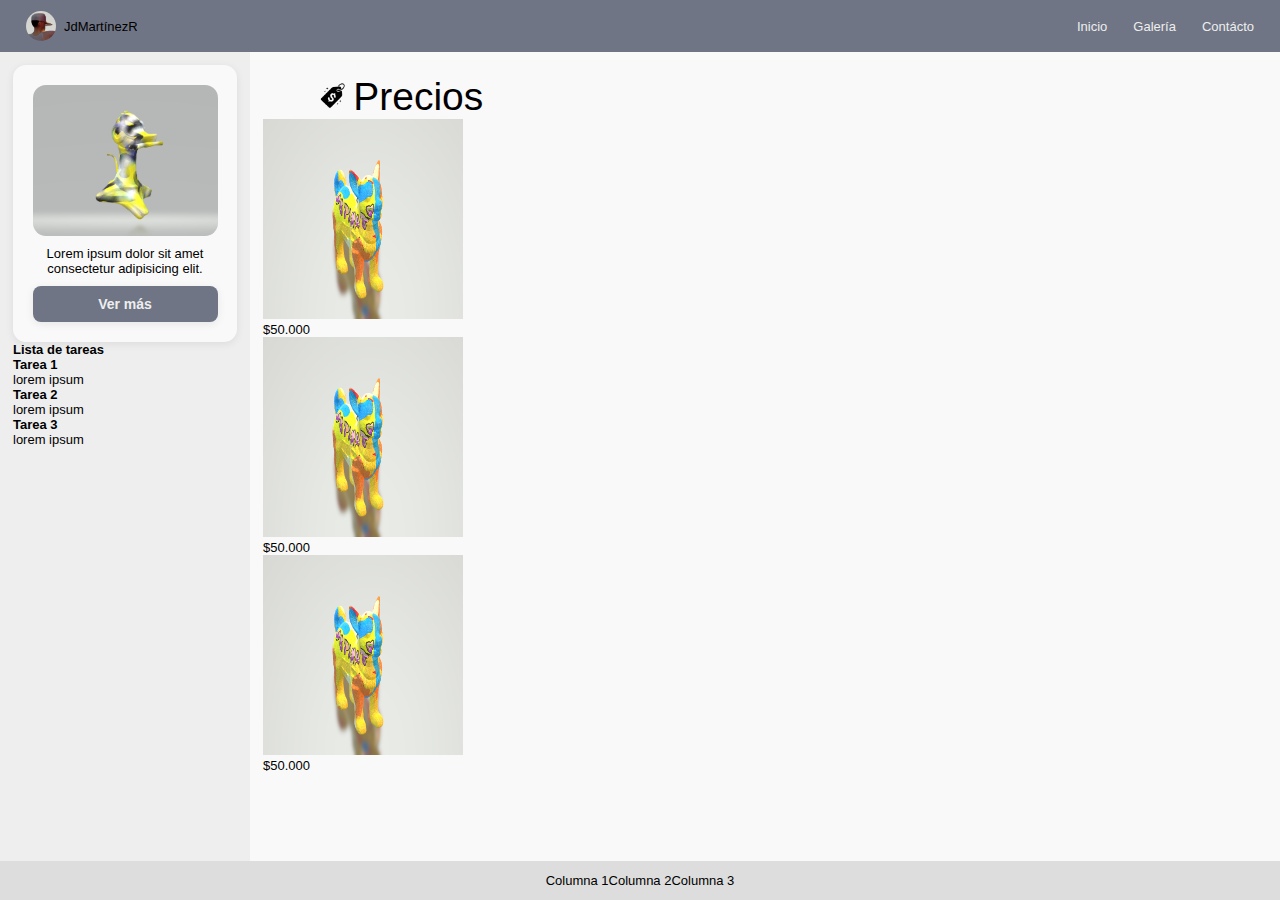
<file: index.html>
<!DOCTYPE html>
<html lang="es">

<head>
    <meta charset="UTF-8">
    <meta name="viewport" content="width=device-width, initial-scale=1.0">
    <title> Flex-Box </title>
    <link rel="stylesheet" href="styles/main.css">
</head>

<body>
    <header class="Header">
       
            <div>
                 <div class="Header__avatar"> <img src="img/avatar.png" alt="avatar-img">
                <p class="Header__name">JdMartínezR</p>
            </div>
            </div>
           


            <nav class="Header__nav">
                <ul class="Header__menu">
                    <li><a class="Header__link" href="index.html">Inicio</a></li>
                    <li><a class="Header__link" href="views/galeria.html">Galería</a></li>
                    <li><a class="Header__link" href="views/contacto.html">Contácto</a></li>
                </ul>
            </nav>

        

    </header>

    <main class="Layout">
        <aside class="Layout__sidebar">

            <article class="Layout__card">
                <img class="Layout__card-image" src="img/snake.png" alt="yellow-snake">
                <p class="Layout__card-description">Lorem ipsum dolor sit amet consectetur adipisicing elit.</p>
                <a href="#" class="Layout__card-button">Ver más</a>
            </article>

<div class="Layout__sidebar-tareas">
    <h3>Lista de tareas </h3>

    <div class="Layout__sidebar-cards">
<div class="tareas__card">
    <h2>Tarea 1</h2>
    <p>lorem ipsum</p>
</div>
<div class="tareas__card">
    <h2>Tarea 2</h2>
    <p>lorem ipsum</p>
</div>
<div class="tareas__card">
    <h2>Tarea 3</h2>
    <p>lorem ipsum</p>
</div>

    </div>

</div>
            
        </aside>
        <section class="Layout__content">
            <div class="Layout__content-title">
                <img class="Layout__content-img" src="img/precio.png" alt="galery-icon">
                <p>Precios</p>
            </div>
            <div class="Layout__content-precios">
                <div class="Layout__precios-card">
                    <img class="Layout__content-card" src="img/perrito.png">
                    <p class="Layout__content-price">$50.000</p>
                </div>

                <div class="Layout__precios-card">
                    <img class="Layout__content-card" src="img/perrito.png">
                    <p class="Layout__content-price">$50.000</p>
                </div>
                <div class="Layout__precios-card">
                    <img class="Layout__content-card" src="img/perrito.png">
                    <p class="Layout__content-price">$50.000</p>
                </div>

            </div>
        </section>
    </main>

    <footer class="Footer">
        <div class="Footer__columna">Columna 1</div>
        <div class="Footer__columna"> Columna 2</div>
        <div class="Footer__columna">Columna 3</div>

    </footer>
</body>

</html>
</file>
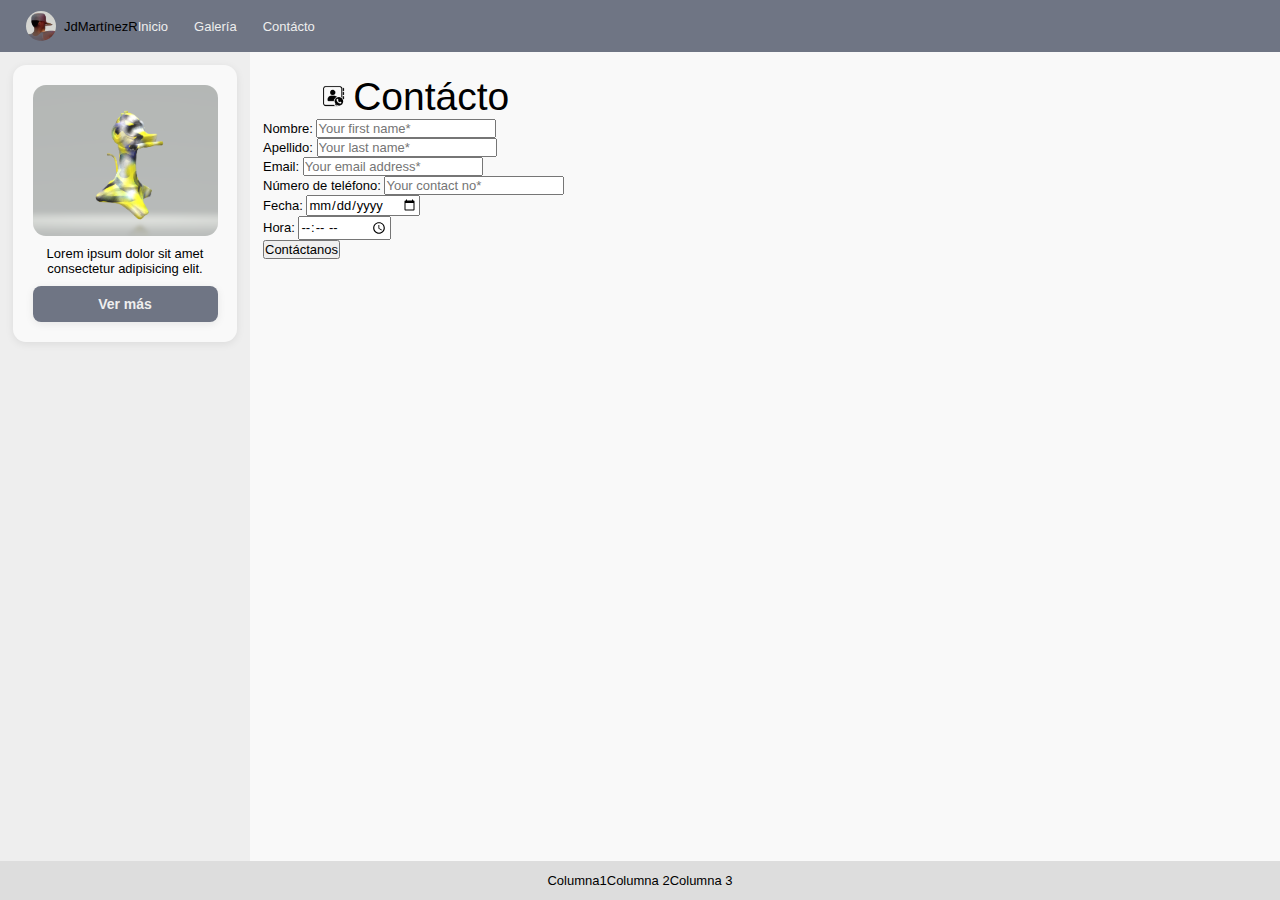
<file: views/contacto.html>
<!DOCTYPE html>
<html lang="en">

<head>
    <meta charset="UTF-8">
    <meta name="viewport" content="width=device-width, initial-scale=1.0">
    <title> Flex-Box </title>
    <link rel="stylesheet" href="../styles/main.css">
</head>

<body>
    <header class="Header">
        <div class="Header__container">
             <div class="Header__avatar"> <img  src="../img/avatar.png" alt="avatar-img"> 
            <p class="Header__name">JdMartínezR</p>
            </div>
            <nav class="Header__nav">
                <ul class="Header__menu">
                    <li><a class="Header__link" href="/index.html">Inicio</a></li>
                    <li><a class="Header__link" href="galeria.html">Galería</a></li>
                    <li><a class="Header__link" href="contacto.html">Contácto</a></li>
                </ul>
            </nav>
        </div>

    </header>

    <main class="Layout">

        <aside class="Layout__sidebar">

            <article class="Layout__card">
                <img class="Layout__card-image" src="/img/snake.png" alt="yellow-snake">
                <p class="Layout__card-description">Lorem ipsum dolor sit amet consectetur adipisicing elit.</p>
                <a href="#" class="Layout__card-button">Ver más</a>
            </article>

        </aside>
        <section class="Layout__content">
            <div class="Layout__content-title">
            <img class= "Layout__content-img" src="/img/cantacto.png" alt="galery-icon">
            <p>Contácto</p>
        </div>
        <div class="page-center">

  <div class="Layout__card-form">
    
    <form>
      <div class="row1">
        <div class="field">
          <label>Nombre:</label>
          <input type="text" placeholder="Your first name*">
        </div>

        <div class="field">
          <label>Apellido:</label>
          <input type="text" placeholder="Your last name*">
        </div>
      </div>

      <div class="row2">
        <div class="field">
          <label>Email:</label>
          <input type="email" placeholder="Your email address*">
        </div>
      </div>

      <div class="row3">
        <div class="field">
          <label>Número de teléfono:</label>
          <input type="tel" placeholder="Your contact no*">
        </div>
      </div>

      <div class="row4">
        <div class="field">
          <label>Fecha:</label>
          <input type="date">
        </div>

        <div class="field">
          <label>Hora:</label>
          <input type="time">
        </div>
      </div>

      <div class="row submit">
        <button type="submit" class="btn">
          Contáctanos
          <i class='bxr bx-play'></i>
        </button>
      </div>

    </form>
  </div>

</div>

        </section>
    </main>

      <footer class="Footer">
        <div class="Footer__columna">Columna1 </div>
        <div class="Footer__columna"> Columna 2</div>
        <div class="Footer__columna">Columna 3</div>

    </footer>
</body>

</html>
</file>
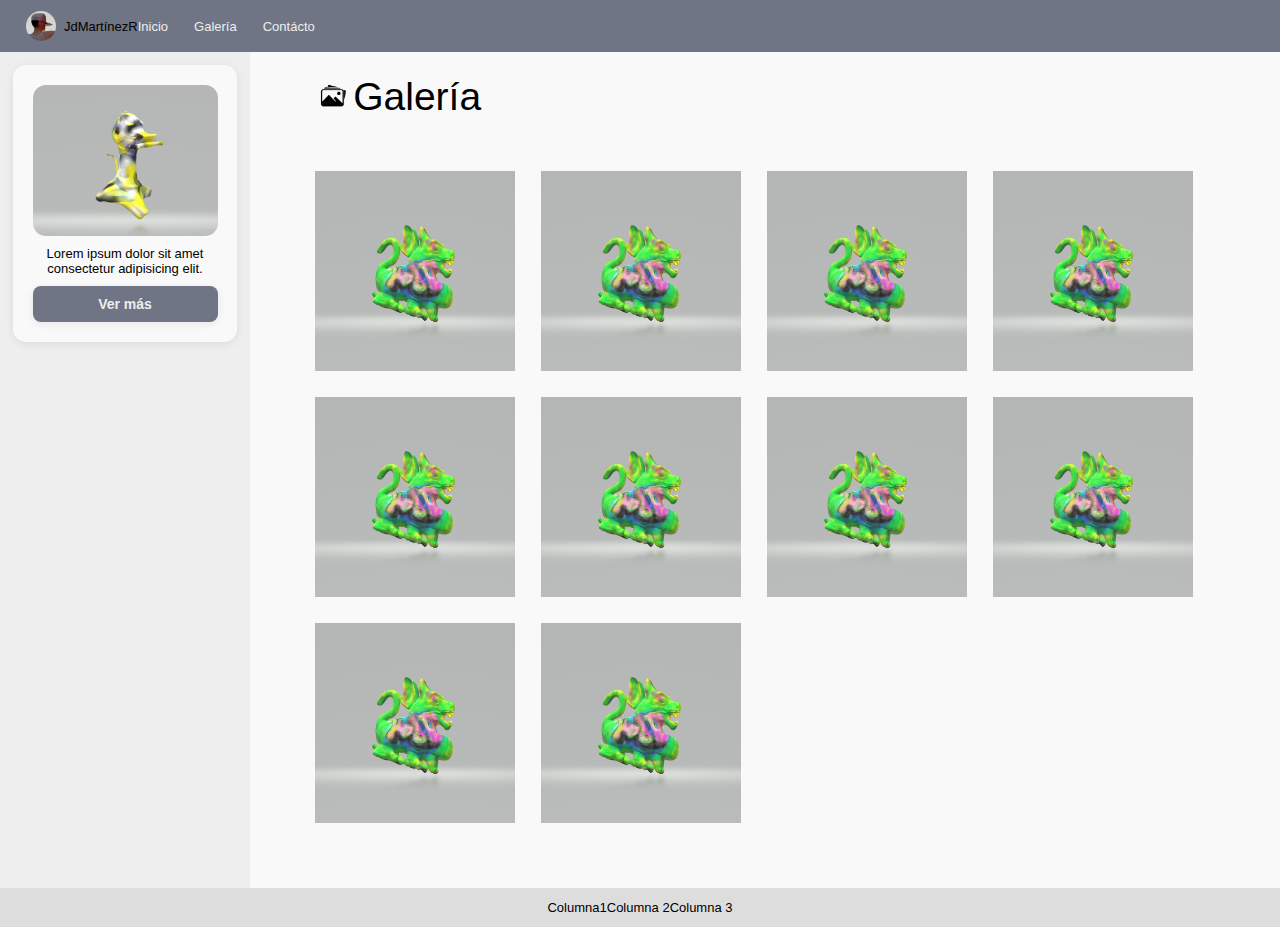
<file: views/galeria.html>
<!DOCTYPE html>
<html lang="en">

<head>
    <meta charset="UTF-8">
    <meta name="viewport" content="width=device-width, initial-scale=1.0">
    <title> Flex-Box </title>
    <link rel="stylesheet" href="/styles/main.css">
</head>

<body>
    <header class="Header">
        <div class="Header__container">
             <div class="Header__avatar"> <img  src="/img/avatar.png" alt="avatar-img"> 
            <p class="Header__name">JdMartínezR</p>
            </div>
            <nav class="Header__nav">
                <ul class="Header__menu">
                                        <li><a class="Header__link" href="/index.html">Inicio</a></li>
                    <li><a class="Header__link" href="galeria.html">Galería</a></li>
                    <li><a class="Header__link" href="contacto.html">Contácto</a></li>
                </ul>
            </nav>
        </div>

    </header>

    <main class="Layout">

        <aside class="Layout__sidebar">

            <article class="Layout__card">
                <img class="Layout__card-image" src="/img/snake.png" alt="yellow-snake">
                <p class="Layout__card-description">Lorem ipsum dolor sit amet consectetur adipisicing elit.</p>
                <a href="#" class="Layout__card-button">Ver más</a>
            </article>

        </aside>
        <section class="Layout__content">
            <div class="Layout__content-title">
            <img class= "Layout__content-img" src="/img/galeria.png" alt="galery-icon">
            <p>Galería</p>
        </div>
            <div class="Layout__content-galery">
                <img class="Layout__content-card" src="/img/kid10.png">
                <img class="Layout__content-card" src="/img/kid10.png">
                <img class="Layout__content-card" src="/img/kid10.png">
                <img class="Layout__content-card" src="/img/kid10.png">
                <img class="Layout__content-card" src="/img/kid10.png">
                <img class="Layout__content-card" src="/img/kid10.png">
                <img class="Layout__content-card" src="/img/kid10.png">
                <img class="Layout__content-card" src="/img/kid10.png">
                <img class="Layout__content-card" src="/img/kid10.png">
                <img class="Layout__content-card" src="/img/kid10.png">      
            </div>
        </section>
    </main>

        <footer class="Footer">
        <div class="Footer__columna">Columna1 </div>
        <div class="Footer__columna"> Columna 2</div>
        <div class="Footer__columna">Columna 3</div>

    </footer>
</body>

</html>
</file>
<file: styles/main.css>
@import url(header.css);
@import url(variables.css);
@import url(sectionmain.css);
@import url(footer.css);
@import url(sidebar.css);
@import url(galery.css);
</file>
